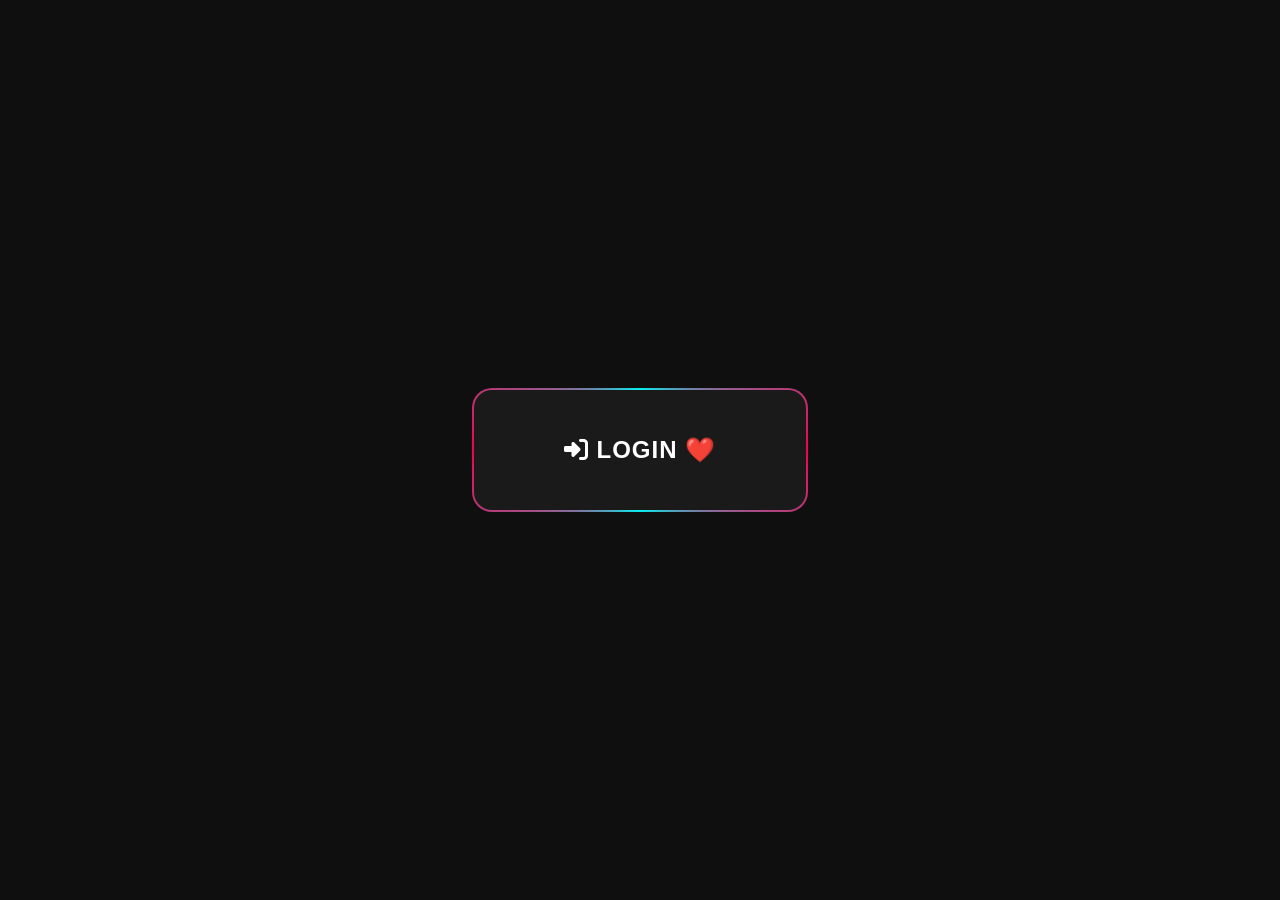
<file: PHAM HUYNH NHAT Y_0383330056/index.html>
<!DOCTYPE html>
<html lang="en">
<head>
  <meta charset="UTF-8" />
  <meta name="viewport" content="width=device-width, initial-scale=1.0"/>
  <title>Login-BDU</title>
  <link rel="stylesheet" href="styles.css" />
  <link rel="stylesheet" href="https://cdnjs.cloudflare.com/ajax/libs/font-awesome/6.5.0/css/all.min.css" integrity="sha512-..." crossorigin="anonymous" referrerpolicy="no-referrer" />

</head>
<body>
  <div class="box">
    <div class="login-header">
      <h2><span class="icon"><i class="fa-solid fa-right-to-bracket"></i></span> LOGIN <span class="icon">❤️</span></h2>
    </div>

    <div class="login-content">
      <form class="login-form" id="loginForm">
        <input type="text" placeholder="Username" class="input-field" id="username" required />
        <input type="password" placeholder="Password" class="input-field" id="password" required />
        <button type="submit" class="login-button">Sign in</button>
        <div class="form-footer">
          <a href="forgot.html" class="forgot-password">Forgot Password</a>
        </div>
      </form>
    </div>
  </div>

  <script>
    document.getElementById("loginForm").addEventListener("submit", function (e) {
      e.preventDefault(); // Ngăn không reload lại trang
  
      const username = document.getElementById("username").value;
      const password = document.getElementById("password").value;
  
      // Kiểm tra tài khoản (ví dụ: admin/123)
      if (username === "admin" && password === "123") {
        window.location.href = "Giangvien.html"; // Chuyển đến trang Giảng Viên
      } else {
        alert("Sai tên đăng nhập hoặc mật khẩu!");
      }
    });
  </script>
  
</body>
</html>
</file>
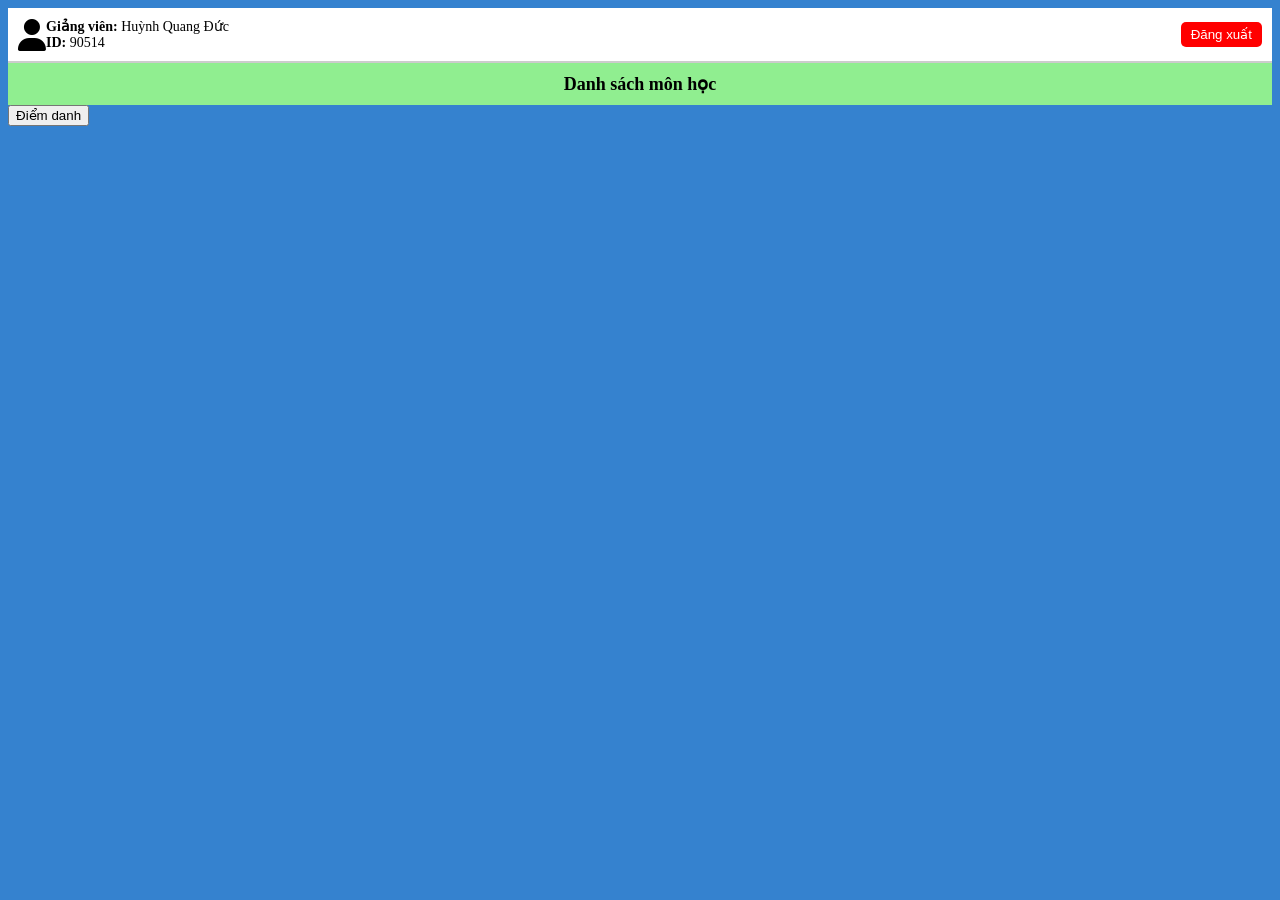
<file: PHAM HUYNH NHAT Y_0383330056/diemdanh.html>
<!DOCTYPE html>
<html lang="vi">
<head>
  <meta charset="UTF-8">
  <title>Danh sách môn học</title>
  <link rel="stylesheet" href="Giangvien.css">
  <link rel="stylesheet" href="diemdanh.css">
  <link rel="stylesheet" href="https://cdnjs.cloudflare.com/ajax/libs/font-awesome/6.5.0/css/all.min.css">

</head>
<body>
  <div class="header">
    <div class="profile">
        <i class="fas fa-user fa-2x"></i>
        <div class="profile-info">
            <strong>Giảng viên:</strong> Huỳnh Quang Đức<br>
            <strong>ID:</strong> 90514
        </div>
    </div>
    <button class="logout-btn" id="logoutBtn">Đăng xuất</button>
  </div>

  <div class="nav">
    Danh sách môn học       
  </div>
  <div class="content">
    <a href="qrcode.html" target="_blank">
        <button>Điểm danh</button>
    </a>
  </div>
</file>
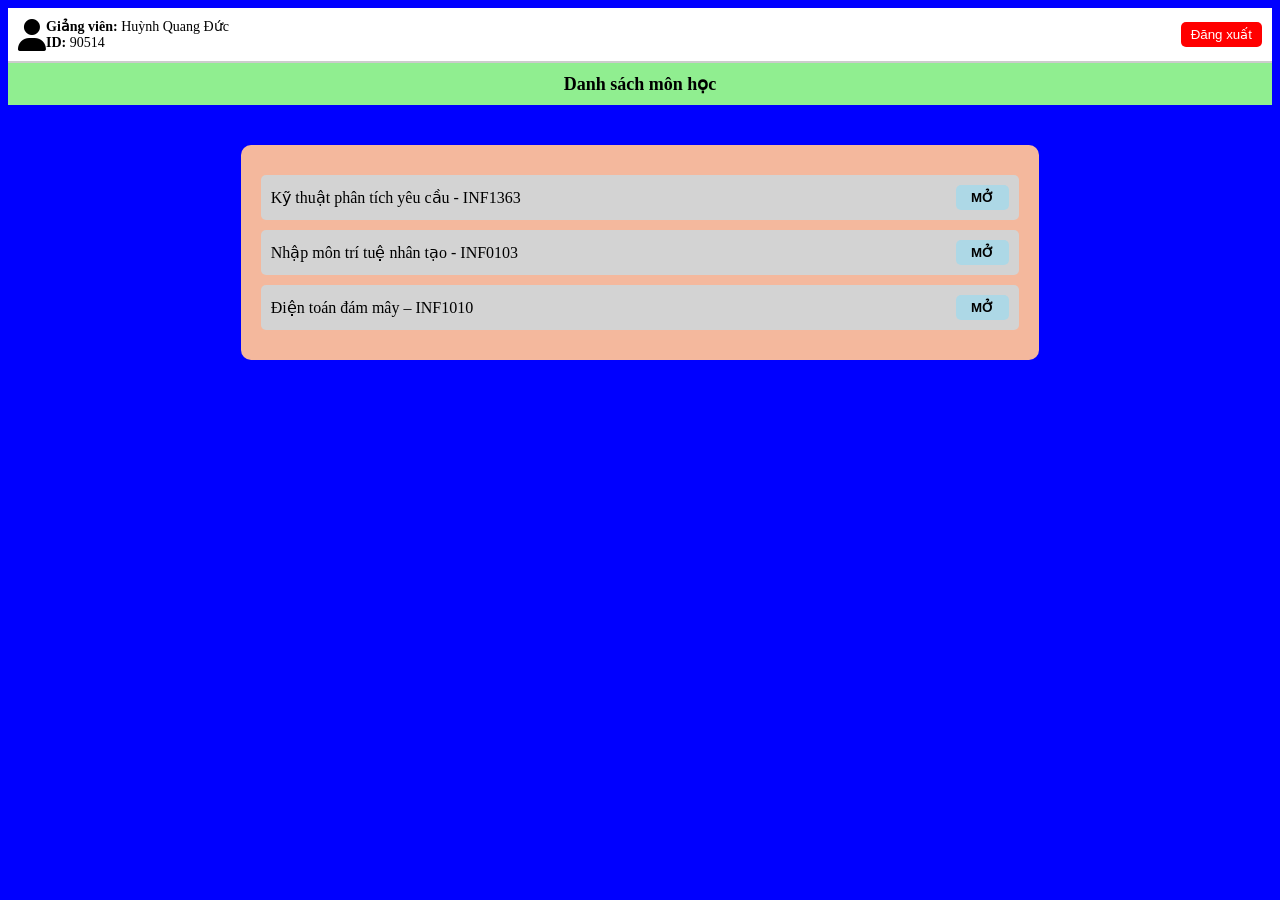
<file: PHAM HUYNH NHAT Y_0383330056/Giangvien.html>
<!DOCTYPE html>
<html lang="vi">
<head>
  <meta charset="UTF-8">
  <title>Danh sách môn học</title>
  <link rel="stylesheet" href="Giangvien.css">
  <link rel="stylesheet" href="https://cdnjs.cloudflare.com/ajax/libs/font-awesome/6.5.0/css/all.min.css">

</head>
<body style="background-color: blue;">
  <div class="header">
    <div class="profile">
        <i class="fas fa-user fa-2x"></i>
        <div class="profile-info">
            <strong>Giảng viên:</strong> Huỳnh Quang Đức<br>
            <strong>ID:</strong> 90514
        </div>
    </div>
    <button class="logout-btn" id="logoutBtn">Đăng xuất</button>
  </div>

  <div class="nav">
    Danh sách môn học
  </div>

  <div class="container">
    <div class="subject">
      Kỹ thuật phân tích yêu cầu - INF1363
      <a href="Diemdanh.html">
        <button class="open-btn">MỞ</button>
      </a>
    </div>

    <div class="subject">
      Nhập môn trí tuệ nhân tạo - INF0103
      <button class="open-btn">MỞ</button>
    </div>
    <div class="subject">
      Điện toán đám mây – INF1010
      <button class="open-btn">MỞ</button>
    </div>
  </div>
  <script>
    document.getElementById("logoutBtn").addEventListener("click", function () {
      // Chuyển hướng về trang đăng nhập (index.html)
      window.location.href = "index.html";
    });
  </script>
  
</body>
</html>
</file>
<file: PHAM HUYNH NHAT Y_0383330056/styles.css>
body {
    background: #0f0f0f;
    font-family: 'Segoe UI', sans-serif;
    display: flex;
    justify-content: center;
    align-items: center;
    height: 100vh;
    margin: 0;
  }
  
  .box {
    position: relative;
    width: 320px;
    background: #1a1a1a;
    border-radius: 20px;
    padding: 8px;
    z-index: 1;
    overflow: hidden;
  }
  
  /* Viền sáng chạy quanh */
  .box::before {
    content: "";
    position: absolute;
    top: -4px;
    left: -4px;
    right: -4px;
    bottom: -4px;
    background: conic-gradient(
      from 0deg,
      #00ffff,
      #ff0057,
      #00ffff,
      #ff0057,
      #00ffff
    );
    border-radius: 25px;
    z-index: -1;
    animation: rotate 4s linear infinite;
    filter: blur(3px);
  }
  
  /* Nền bên trong */
  .box::after {
    content: "";
    position: absolute;
    top: 2px;
    left: 2px;
    right: 2px;
    bottom: 2px;
    background: #1a1a1a;
    border-radius: 18px;
    z-index: -1;
  }
  
  /* Animation xoay */
  @keyframes rotate {
    0% {
      transform: rotate(0deg);
    }
    100% {
      transform: rotate(360deg);
    }
  }
  
  .login-header {
    text-align: center;
    padding: 20px;
    color: #fff;
    font-weight: bold;
    letter-spacing: 1px;
  }
  
  .login-content {
    max-height: 0;
    overflow: hidden;
    transition: max-height 0.5s ease-in-out;
  }
  
  .box:hover .login-content {
    max-height: 400px;
  }
  
  .login-form {
    display: flex;
    flex-direction: column;
    padding: 0 20px 20px 20px;
  }
  
  .input-field {
    padding: 10px;
    margin-bottom: 15px;
    border-radius: 25px;
    border: 2px solid #444;
    background: transparent;
    color: #fff;
    outline: none;
    transition: 0.3s;
  }
  
  .input-field:focus {
    border-color: #00ffff;
  }
  
  .login-button {
    padding: 10px;
    background: #00ffff;
    border: none;
    border-radius: 25px;
    color: #000;
    font-weight: bold;
    cursor: pointer;
  }
  
  .form-footer {
    display: flex;
    justify-content: space-between;
    margin-top: 10px;
    font-size: 0.85em;
  }
  
  .forgot-password {
    color: #aaa;
    text-decoration: none;
  }
  
  .sign-up {
    color: #ff0057;
    text-decoration: none;
  }
</file>
<file: PHAM HUYNH NHAT Y_0383330056/Giangvien.css>
.body {
      font-family: Arial, sans-serif;
      background-color: #065e81;
      margin: 0;
      padding: 0;
    }

    .header {
      background-color: white;
      padding: 10px;
      display: flex;
      align-items: center;
      justify-content: space-between;
      border-bottom: 2px solid #ccc;
    }

    .profile {
      display: flex;
      align-items: center;
    }

    .profile img {
      width: 40px;
      height: 40px;
      border-radius: 50%;
      margin-right: 10px;
    }

    .profile-info {
      font-size: 14px;
    }

    .logout-btn {
      background-color: red;
      color: white;
      padding: 5px 10px;
      border: none;
      border-radius: 5px;
      cursor: pointer;
    }

    .nav {
      text-align: center;
      background-color: #90ee90;
      padding: 10px;
      font-weight: bold;
      font-size: 18px;
    }

    .container {
      background-color: #f4b89d;
      margin: 40px auto;
      padding: 20px;
      width: 60%;
      border-radius: 10px;
    }

    .subject {
      background-color: lightgray;
      margin: 10px 0;
      padding: 10px;
      font-size: 16px;
      display: flex;
      justify-content: space-between;
      align-items: center;
      border-radius: 5px;
    }

    .open-btn {
      background-color: #add8e6;
      border: none;
      padding: 5px 15px;
      border-radius: 5px;
      font-weight: bold;
      cursor: pointer;
    }
</file>
<file: PHAM HUYNH NHAT Y_0383330056/diemdanh.css>
body{
    background-color: rgb(53, 130, 207);
}
</file>
